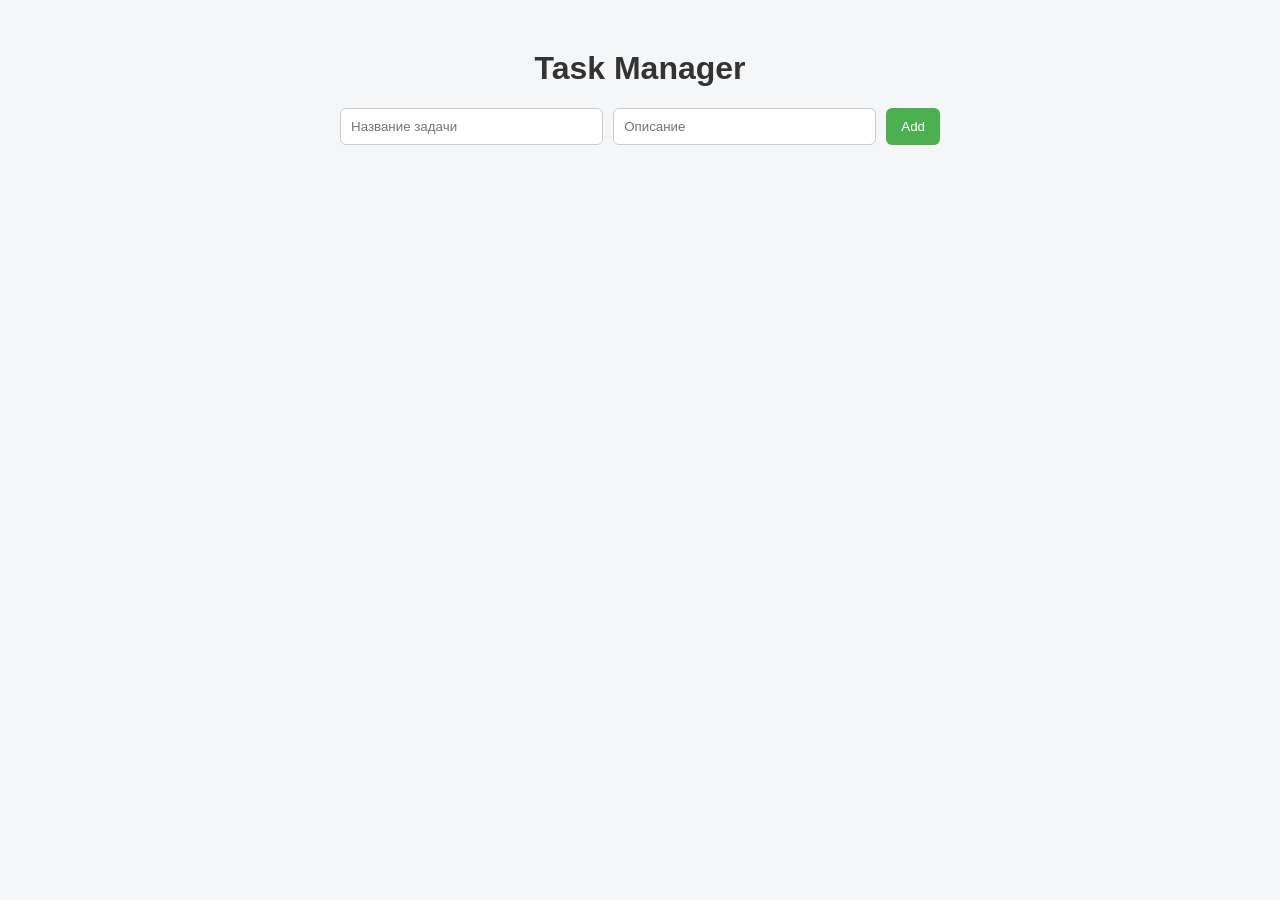
<file: src/main/resources/static/index.html>
<!DOCTYPE html>
<html lang="ru">
<head>
    <meta charset="UTF-8">
    <title>Task Manager</title>
    <link rel="stylesheet" href="style.css">
</head>
<body>

<div class="container">

    <h1>Task Manager</h1>

    <!-- Creating task form -->
    <div class="task-form">
        <input type="text" placeholder="Название задачи" id="taskTitle">
        <input type="text" placeholder="Описание" id="taskDescription">
        <button id="addBtn">Add</button>
    </div>

    <!-- Task list-->
    <div class="task-list" id="task-list">

    </div>

</div>

<script src="script.js"></script>
</body>
</html>
</file>
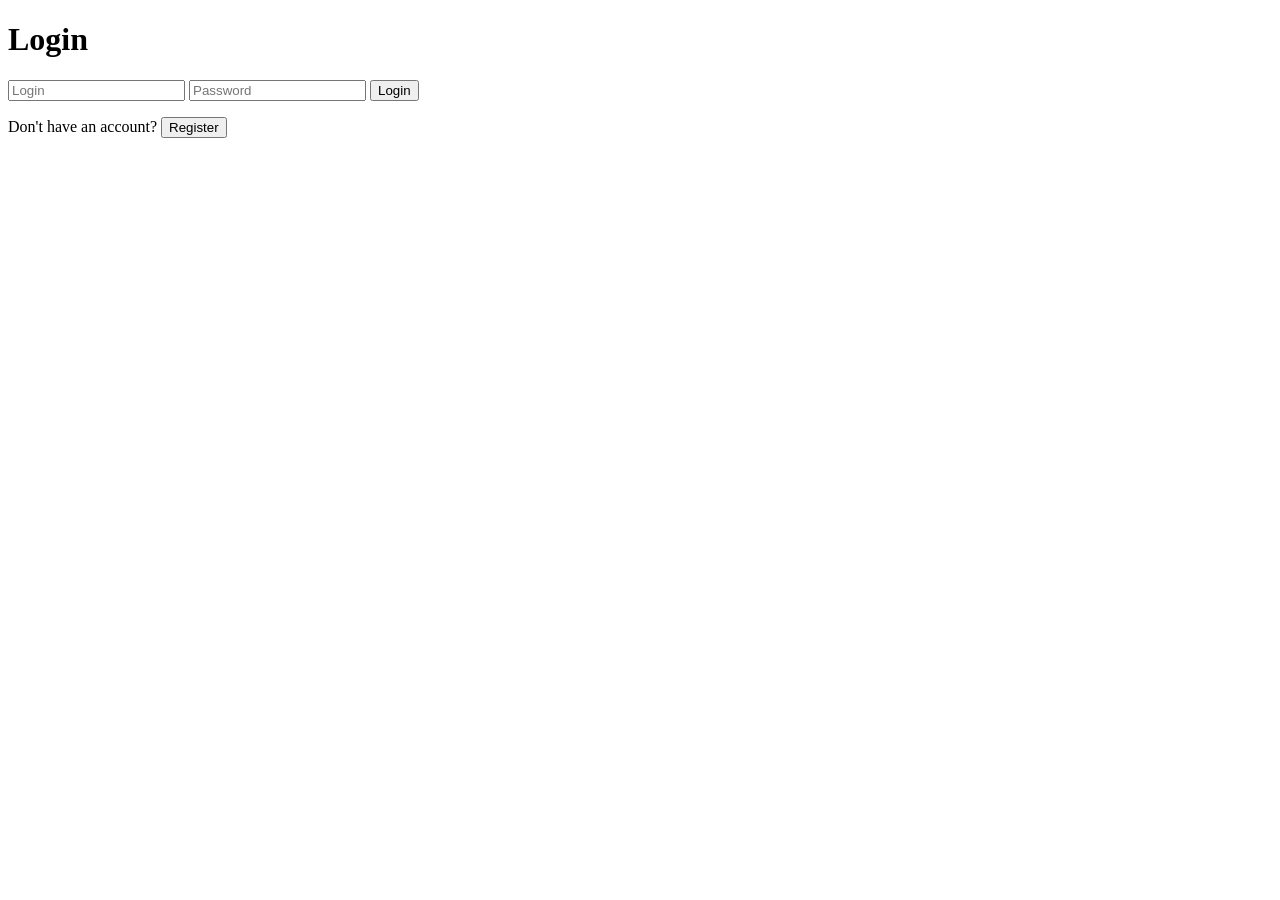
<file: src/main/resources/templates/login.html>
<!DOCTYPE html>
<html lang="ru">
<head>
    <meta charset="UTF-8">
    <title>Login</title>
    <link rel="stylesheet" th:href="@{/css/login.css}">
</head>
<body>

<div class="login-container">

    <h1>Login</h1>

    <div class="login-form">
        <input type="text" id="username" placeholder="Login">
        <input type="password" id="password" placeholder="Password">
        <button id="loginBtn">Login</button>
    </div>

    <p class="register-link">
        Don't have an account? <button id="reg_btn">Register</button>
    </p>
    <p class="" id="label"></p>

</div>

</body>
<script th:src="@{/scripts/login.js}"></script>
</html>
</file>
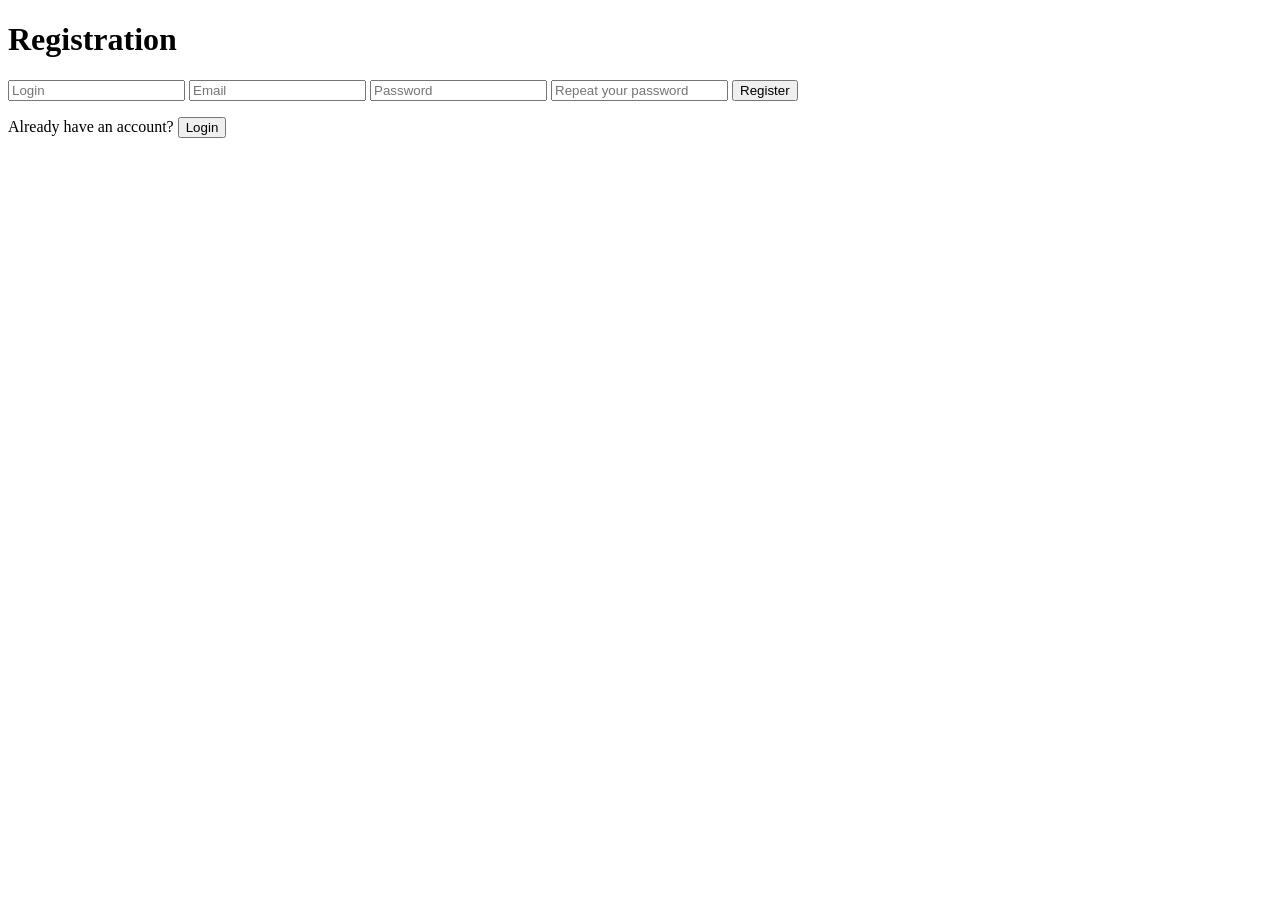
<file: src/main/resources/templates/register.html>
<!DOCTYPE html>
<html lang="ru">
<head>
    <meta charset="UTF-8">
    <title>Registration</title>
    <link rel="stylesheet" th:href="@{/css/login.css}">
</head>
<body>

<div class="login-container">

    <h1>Registration</h1>

    <div class="login-form">
        <input type="text" id="username" placeholder="Login">
        <input type="email" id="email" placeholder="Email">
        <input type="password" id="password" placeholder="Password">
        <input type="password" id="passwordRepeat" placeholder="Repeat your password">
        <button id="regBtn">Register</button>
    </div>

    <p class="register-link">
        Already have an account? <button id="log_btn">Login</button>
    </p>
    <p class="" id="label"></p>

</div>

</body>
<script th:src="@{/scripts/registration.js}"></script>
</html>
</file>
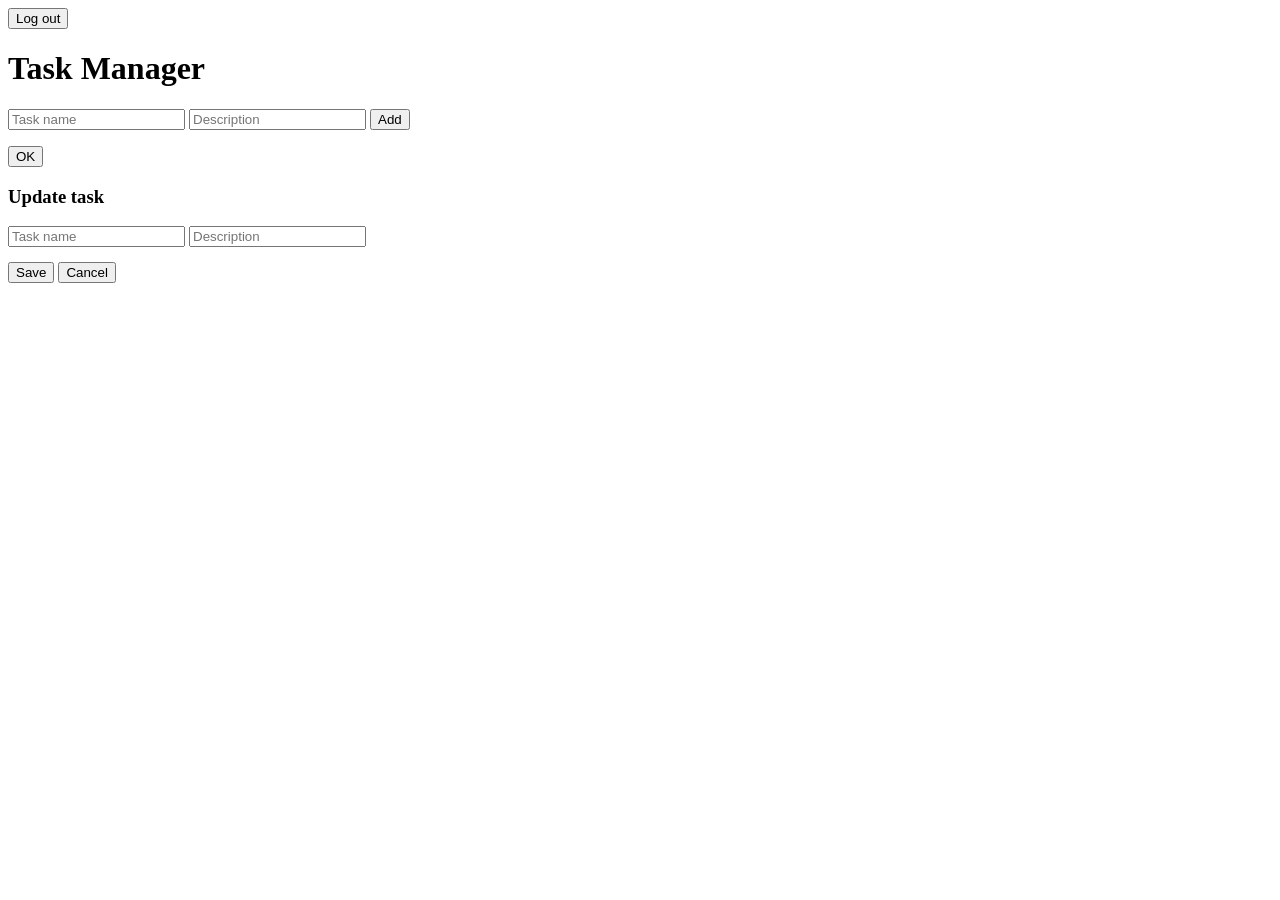
<file: src/main/resources/templates/tasks.html>
<!DOCTYPE html>
<html lang="ru">
<head>
    <meta charset="UTF-8">
    <title>Task Manager</title>
    <link rel="stylesheet" th:href="@{/css/tasks.css}">
</head>
<body>
    <div class="top-bar">
        <button id="authBtn">Log out</button>
    </div>

<div class="container">

    <h1>Task Manager</h1>


    <!-- Creating task form -->
    <div class="task-form">
        <input type="text" placeholder="Task name" id="taskTitle">
        <input type="text" placeholder="Description" id="taskDescription">
        <button id="addBtn">Add</button>
    </div>

    <!-- Task list-->
    <div class="task-list" id="task-list">

    </div>

</div>

<div id="errorModal" class="modal hidden">
    <div class="modal-content">
        <p id="errorMessage"></p>
        <button onclick="closeError()">OK</button>
    </div>
</div>

<!-- Update Task Modal -->
<div id="updateModal" class="modal hidden">
    <div class="modal-content">
        <h3>Update task</h3>

        <input type="text" id="updateTaskTitle" placeholder="Task name">
        <input type="text" id="updateTaskDescription" placeholder="Description">

        <div style="margin-top:15px;">
            <button id="saveUpdateBtn" class="save-btn">Save</button>
            <button onclick="closeUpdateModal()">Cancel</button>
        </div>
    </div>
</div>

<script th:src="@{/scripts/tasks.js}"></script>
</body>
</html>
</file>
<file: src/main/resources/static/style.css>
body {
    font-family: Arial, sans-serif;
    background: #f4f6f8;
    margin: 0;
    padding: 0;
}

.container {
    width: 600px;
    margin: 50px auto;
}

h1 {
    text-align: center;
    color: #333;
}

/* Creating task form */
.task-form {
    display: flex;
    gap: 10px;
    margin-bottom: 20px;
}

.task-form input {
    flex: 1;
    padding: 10px;
    border: 1px solid #ccc;
    border-radius: 6px;
}

.task-form button {
    padding: 10px 15px;
    border: none;
    background: #4caf50;
    color: white;
    border-radius: 6px;
    cursor: pointer;
}

.task-form button:hover {
    background: #45a049;
}

/* Task list */
.task-list {
    display: flex;
    flex-direction: column;
    gap: 10px;
}

/* Task card */
.task {
    background: white;
    padding: 15px;
    border-radius: 10px;
    display: flex;
    justify-content: space-between;
    align-items: center;
    box-shadow: 0 2px 5px rgba(0,0,0,0.1);
}

.task h3 {
    margin: 0;
}

.task p {
    margin: 5px 0 0;
    color: #666;
    font-size: 14px;
}

/* Buttons */
.task-actions button {
    margin-left: 5px;
    border: none;
    padding: 7px 10px;
    border-radius: 5px;
    cursor: pointer;
}

.done {
    background: #2196f3;
    color: white;
}

.delete {
    background: #f44336;
    color: white;
}

/* Completed task */
.completed {
    opacity: 0.6;
    text-decoration: line-through;
}
</file>
